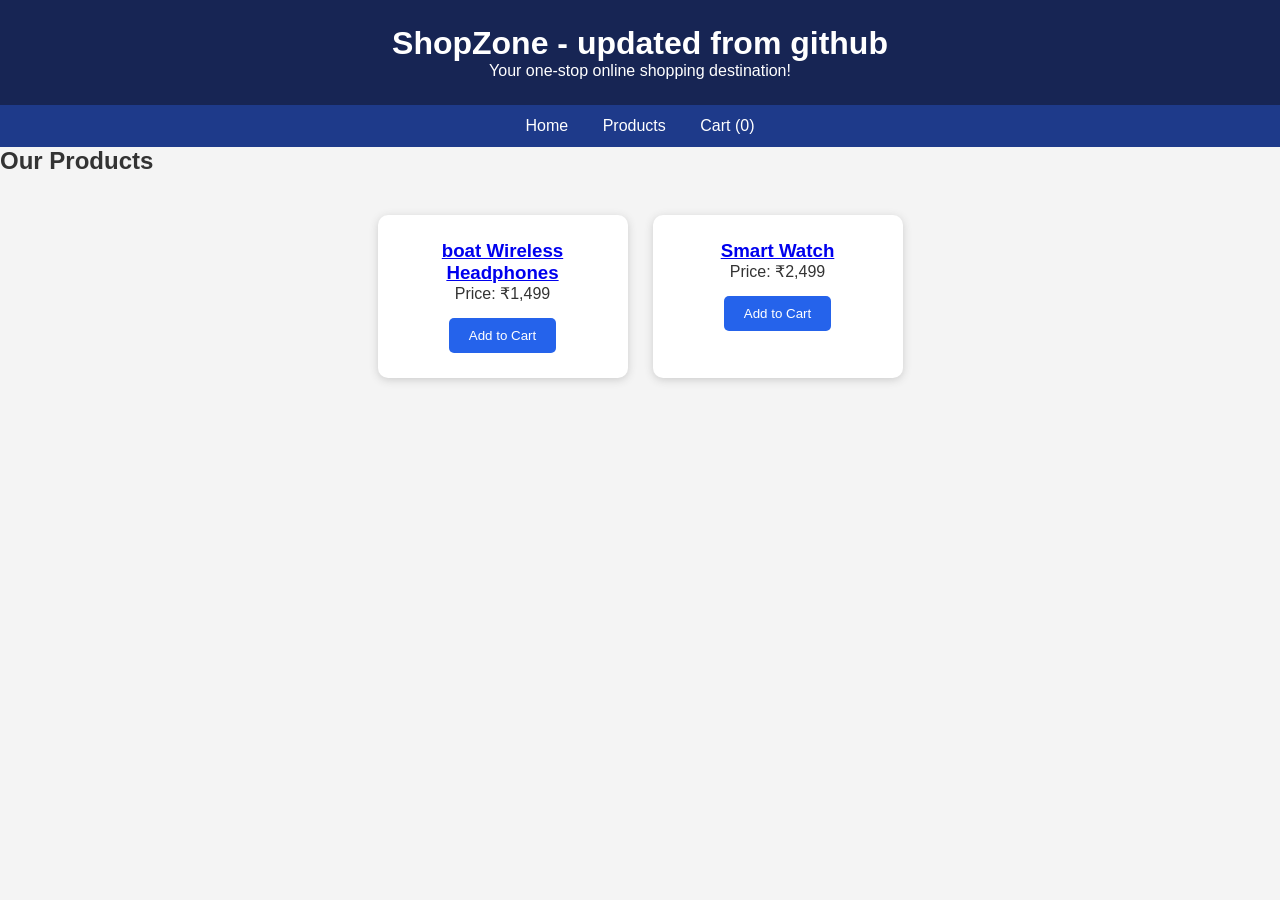
<file: index.html>
<!DOCTYPE html>
<html lang="en">
<head>
    <meta charset="UTF-8">
    <meta name="viewport" content="width=device-width, initial-scale=1.0">
    <title>ShopZone - Online Store</title>
    <link rel="stylesheet" href="style.css">
</head><!-- its not good  -->
<body>

    <header>
        <h1>ShopZone - updated from github</h1>
        <p>Your one-stop online shopping destination!</p>
    </header>

    <nav>
        <a href="#">Home</a>
        <a href="#">Products</a>
        <a href="#">Cart (<span id="cart-count">0</span>)</a>
    </nav>

    <main>
        <h2>Our Products</h2>

        <div class="products">

            <div class="product">
    <h3>
        <a href="product.html">boat Wireless Headphones</a>
    </h3>
    <p>Price: ₹1,499</p>
    <button class="add-to-cart">Add to Cart</button>
</div>

            <div class="product">
    <h3>
        <a href="product2.html">Smart Watch</a>
    </h3>
    <p>Price: ₹2,499</p>
    <button class="add-to-cart">Add to Cart</button>
            </div>

        </div>
    </main>

    <script src="script.js"></script>
</body>
</html>
</file>
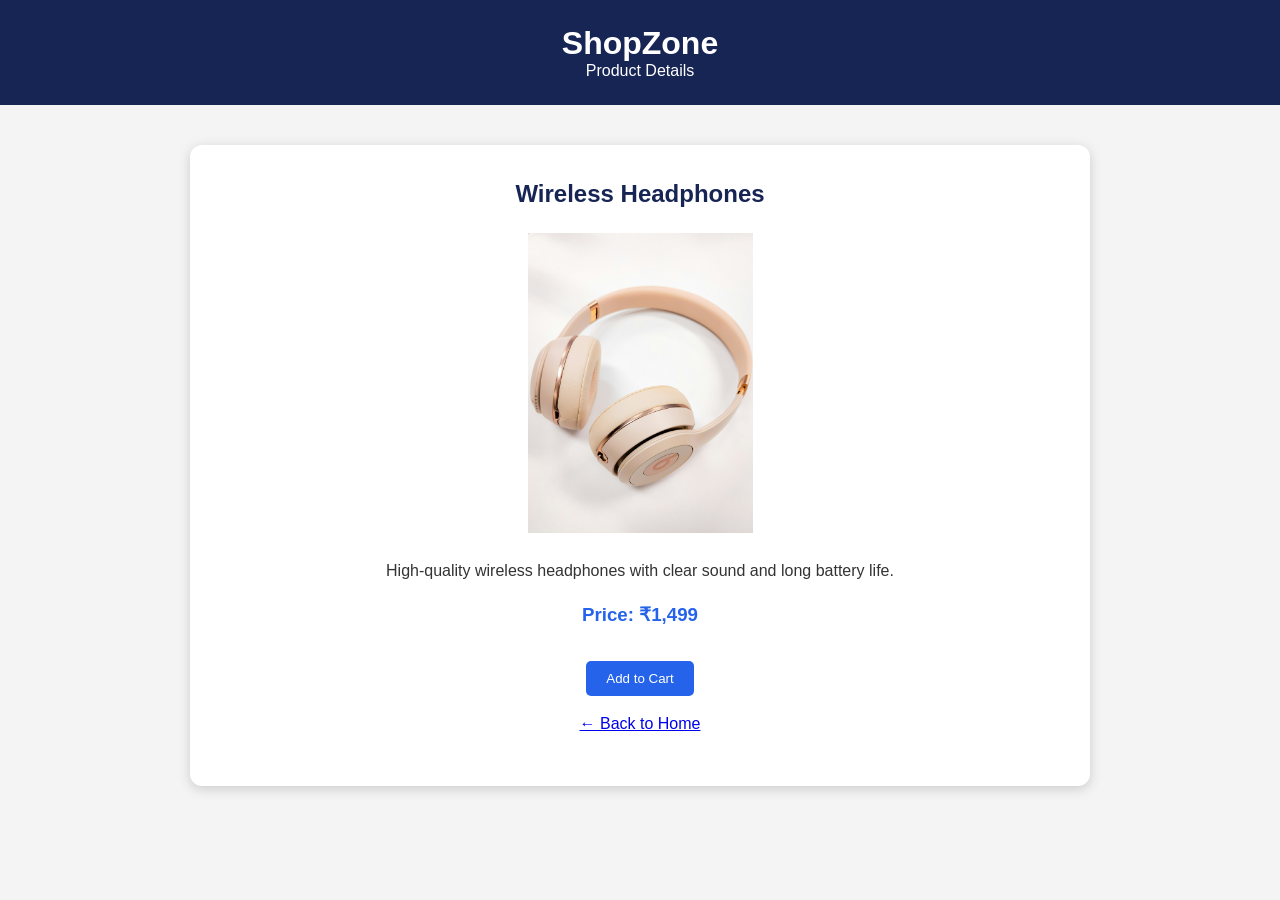
<file: product.html>
<!DOCTYPE html>
<html lang="en">
<head>
    <meta charset="UTF-8">
    <meta name="viewport" content="width=device-width, initial-scale=1.0">
    <title>Wireless Headphones - ShopZone</title>
    <link rel="stylesheet" href="style.css">
</head>
<body>

    <header>
        <h1>ShopZone</h1>
        <p>Product Details</p>
    </header>

   <main class="product-details">

    <h2>Wireless Headphones</h2>

    <img src="images/headphones.jpg"
         alt="Wireless Headphones"
         width="300">

    <p>High-quality wireless headphones with clear sound
       and long battery life.</p>

    <h3>Price: ₹1,499</h3>

    <button onclick="alert('Wireless Headphones added to cart!')">
        Add to Cart
    </button>

    <p><a href="index.html">← Back to Home</a></p>

</main>
</body>
</html>
</file>
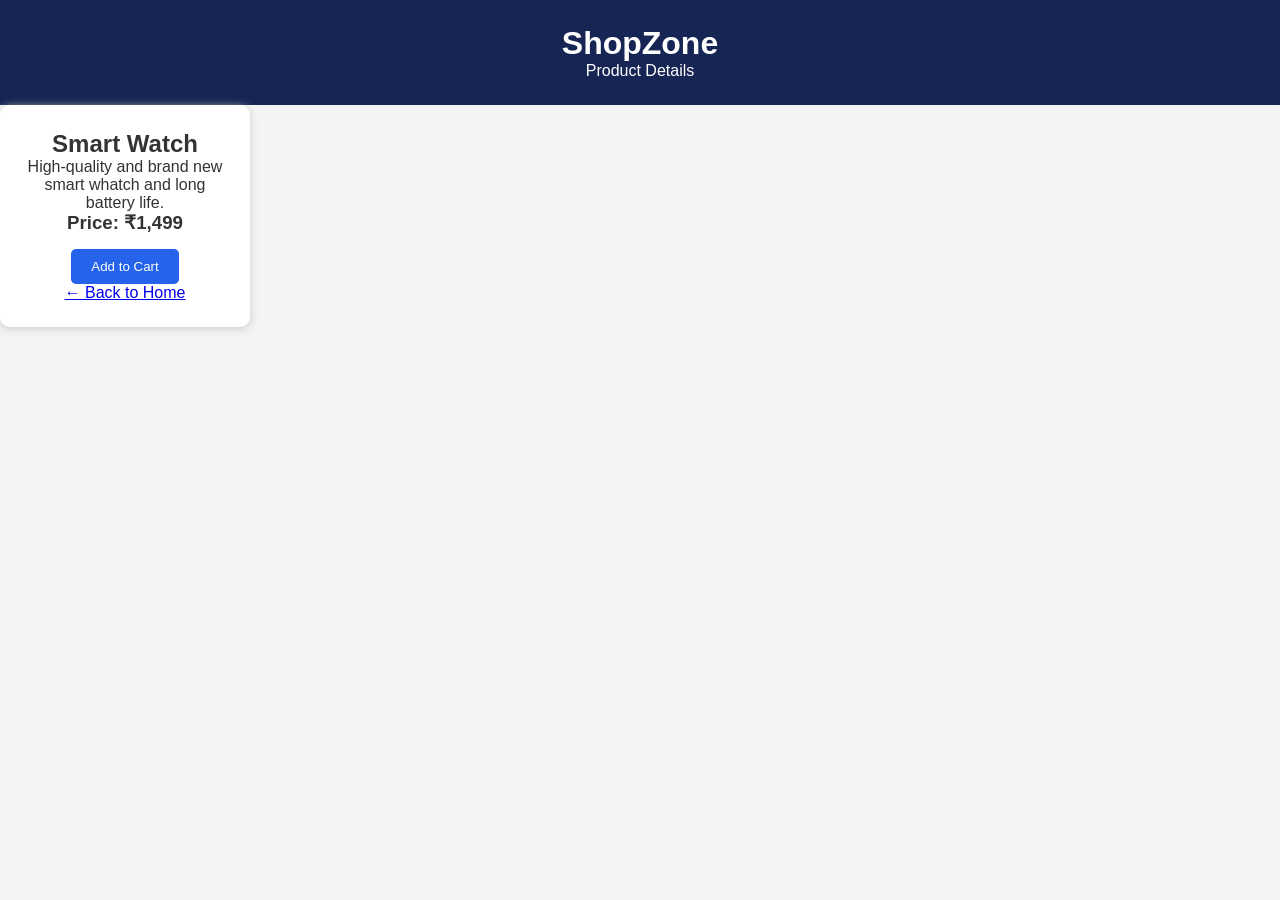
<file: product2.html>
<!DOCTYPE html>
<html lang="en">
<head>
    <meta charset="UTF-8">
    <meta name="viewport" content="width=device-width, initial-scale=1.0">
    <title>Smart Watch - ShopZone</title>
    <link rel="stylesheet" href="style.css">
</head>
<body>

    <header>
        <h1>ShopZone</h1>
        <p>Product Details</p>
    </header>

    <main class="product">
        <h2>Smart Watch</h2>

        <p>High-quality  and brand new smart whatch
           and long battery life.</p>

        <h3>Price: ₹1,499</h3>

        <button onclick="alert('Wireless Headphones added to cart!')">
            Add to Cart
        </button>

        <p><a href="index.html">← Back to Home</a></p>
    </main>

</body>
</html>
</file>
<file: style.css>
* {


    margin: 0;
    padding: 0;
    box-sizing: border-box;
}

body {
    font-family: Arial, sans-serif;
    background: #f4f4f4;
    color: #333;
}

header {
    background: #172554;
    color: white;
    padding: 25px;
    text-align: center;
}

nav {
    background: #1e3a8a;
    padding: 12px;
    text-align: center;
}

nav a {
    color: white;
    text-decoration: none;
    margin: 15px;
}

.products {
    display: flex;
    justify-content: center;
    gap: 25px;
    padding: 40px;
    flex-wrap: wrap;
}

.product {
    background: white;
    padding: 25px;
    width: 250px;
    text-align: center;
    border-radius: 10px;
    box-shadow: 0 2px 8px #ccc;
}

button {
    background: #2563eb;
    color: white;
    border: none;
    padding: 10px 20px;
    margin-top: 15px;
    cursor: pointer;
    border-radius: 5px;
}

button:hover {
    background: #1d4ed8;
}

.product-details {
    max-width: 900px;
    margin: 40px auto;
    padding: 35px;
    background: white;
    border-radius: 12px;
    box-shadow: 0 3px 12px #ccc;
    text-align: center;
}

.product-details h2 {
    color: #172554;
    margin-bottom: 25px;
}

.product-details img {
    width: 300px;
    height: 300px;
    object-fit: contain;
    display: block;
    margin: 0 auto 25px;
}

.product-details p {
    margin: 15px 0;
    line-height: 1.6;
}

.product-details h3 {
    color: #2563eb;
    margin: 20px 0;
}
</file>
